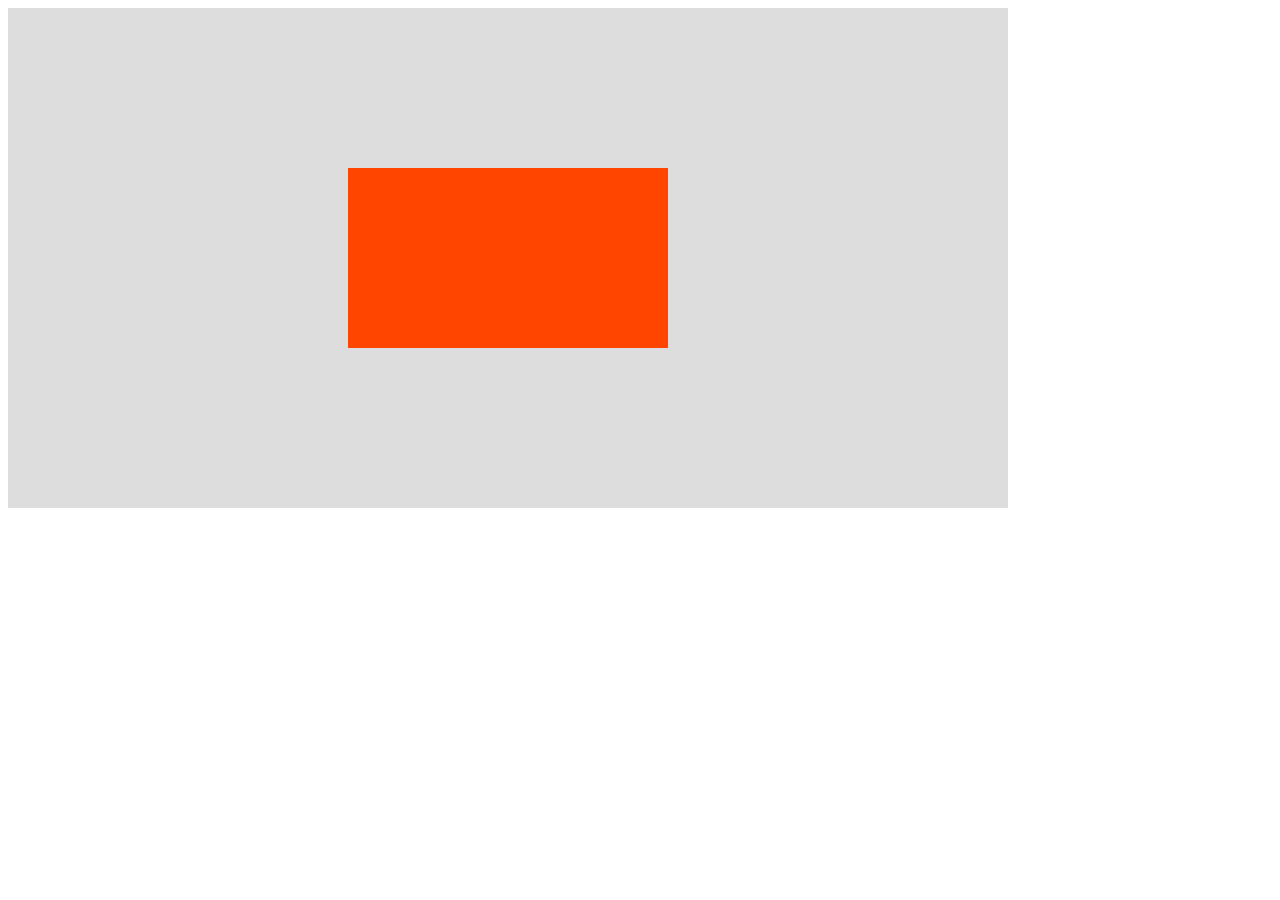
<file: position.html>
<!DOCTYPE html>
<html lang="ko">
<head>
    <meta charset="UTF-8">
    <meta http-equiv="X-UA-Compatible" content="IE=edge">
    <meta name="viewport" content="width=device-width, initial-scale=1.0">
    <title>Position</title>
    <link rel="stylesheet" href="css/position.css">
</head>
<body>
    <div class="box">
        <div class="item"></div>
    </div>
</body>
</html>
</file>
<file: css/position.css>
body {
}

.box {
    width: 1000px;
    height: 500px;
    background-color: #ddd;
    position: relative;
}

.box p::after {
    content: '안녕';
}

.box p::before {
    content: 'css';
}

.item {
    width: 320px;
    height: 180px;
    background-color: orangered;
    position: absolute;
    top: 50%;
    left: 50%;
    transform: translate(-50%, -50%);
}
</file>
